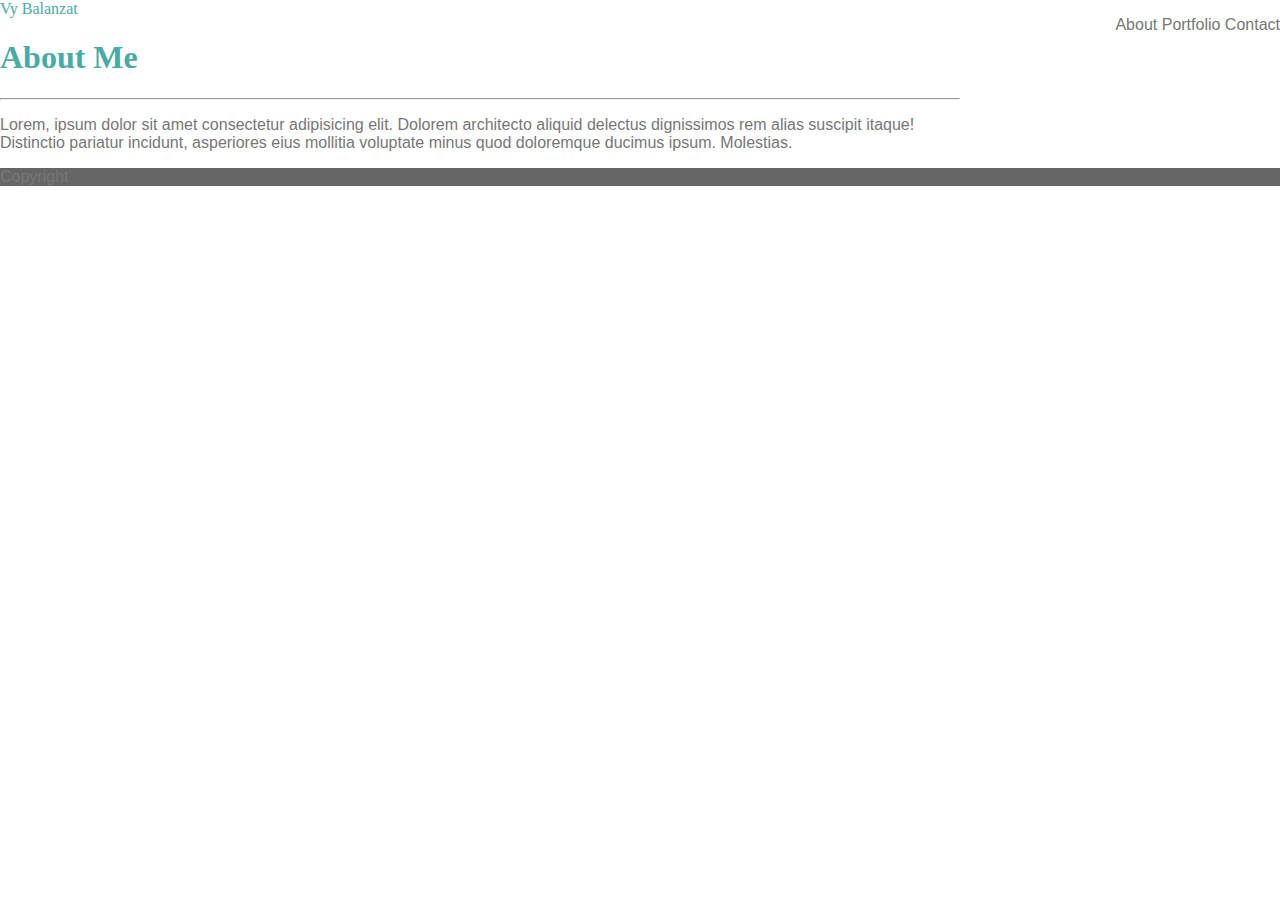
<file: portfolio.html>
<!DOCTYPE html>
<html lang="en">
<head>
  <meta charset="UTF-8">
  <meta name="viewport" content="width=device-width, initial-scale=1.0">
  <meta http-equiv="X-UA-Compatible" content="ie=edge">
  <title>Document</title>
 
  <link rel="stylesheet" type="text/css" href="assets/css/style.css">

</head>
<body>
  <heading class="font">Vy Balanzat</heading>
  
  <ul>
    <li>About</li>
    <li >Portfolio</li>
    <li>Contact</li>
  </ul>
  
  <section>
  <h1 class="font">About Me</h1>

  <hr>

  <p>Lorem, ipsum dolor sit amet consectetur adipisicing elit. Dolorem architecto aliquid delectus dignissimos rem alias suscipit itaque! Distinctio pariatur incidunt, asperiores eius mollitia voluptate minus quod doloremque ducimus ipsum. Molestias.</p>
</section>

<footer>
  Copyright
</footer>
</body>
</html>
</file>
<file: assets/css/style.css>
* {
    box-sizing: border-box;
   
  }

  body {
    font-family: Arial, Helvetica, sans-serif;
    color: #777;
    margin: auto;
    background-image: image("")
  }
  
  heading {
      color: #4aaaa5;
      background: #fff;
      border-color: #666;

  }
      
  h1 {
      border-color: #ccc;
      color: #4aaaa5;

    }

ul {
    list-style-type: none;
    float: right;
    
}

li {
    display: inline;
    
}

.font {
    font-family: Georgia, 'Times New Roman', Times, serif;
   
   
}

section {
    width: 960px;

}

    footer {
    background: #666;
}
</file>
